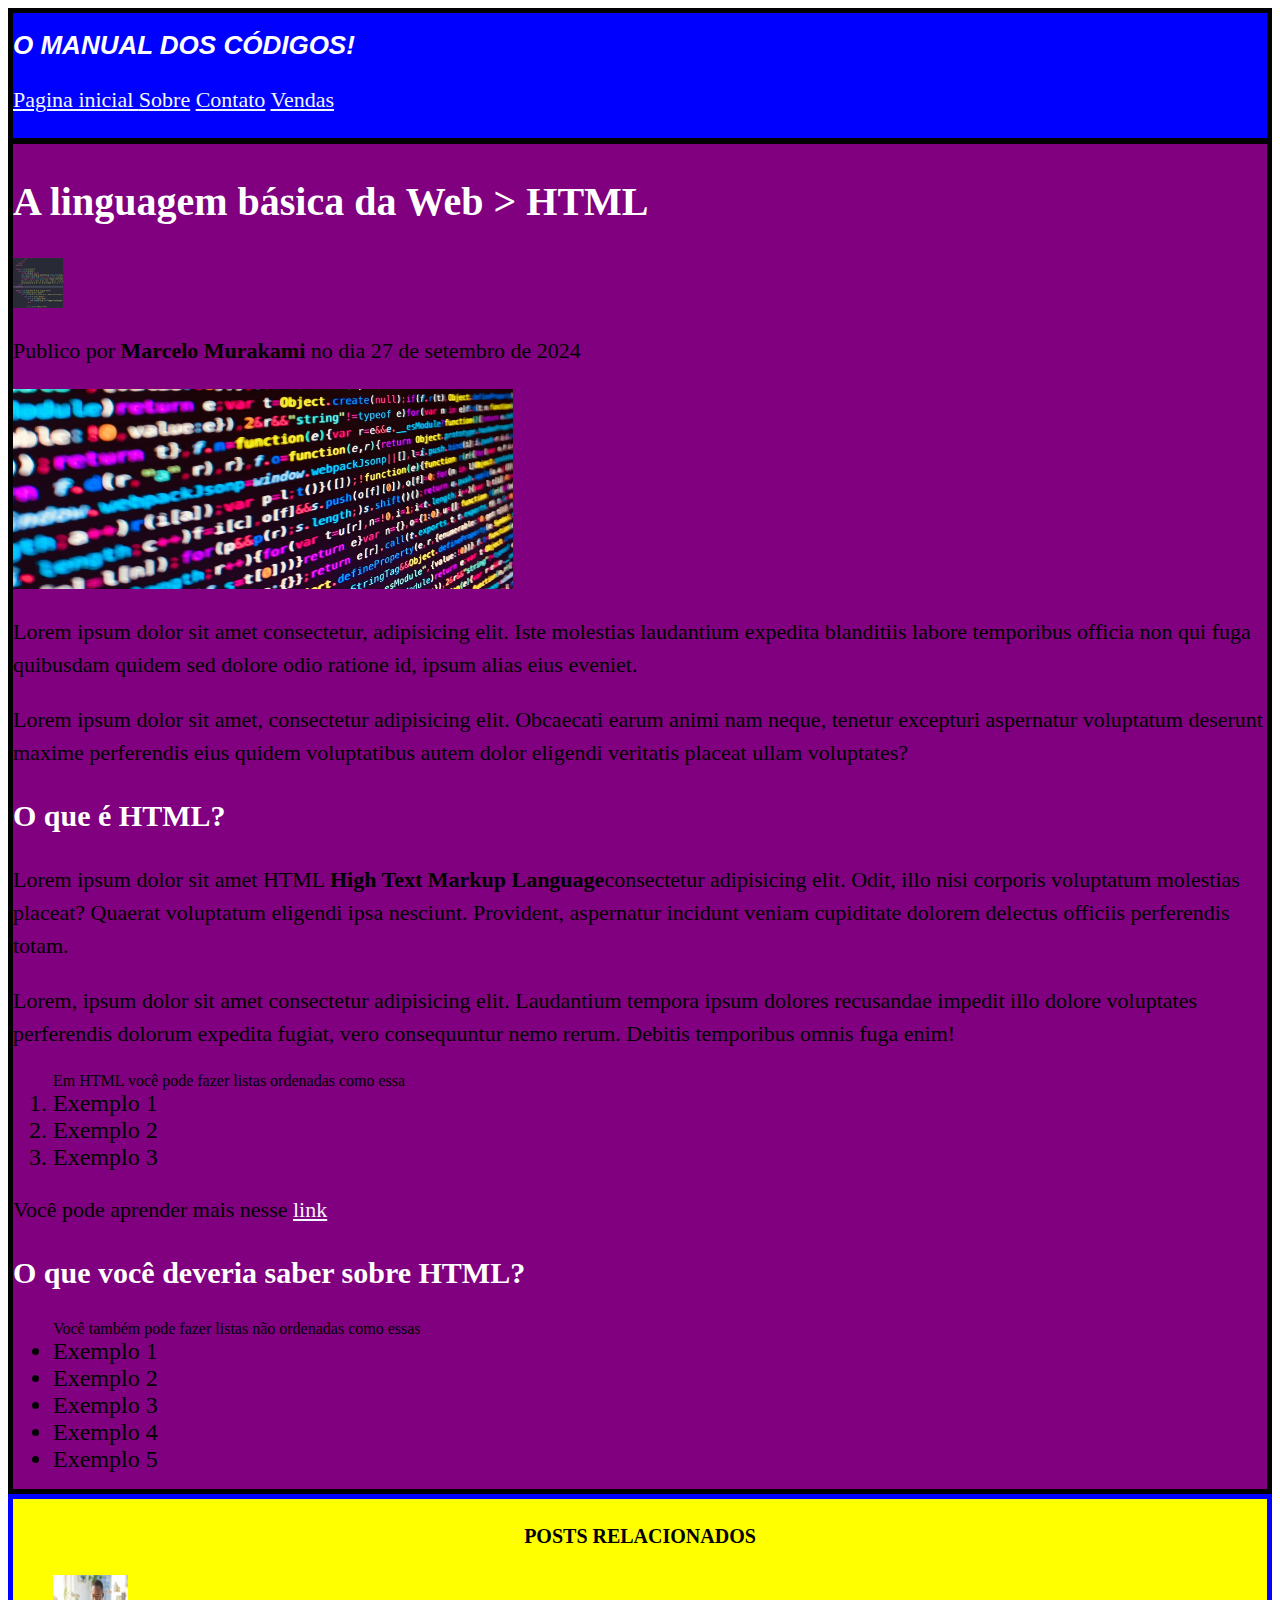
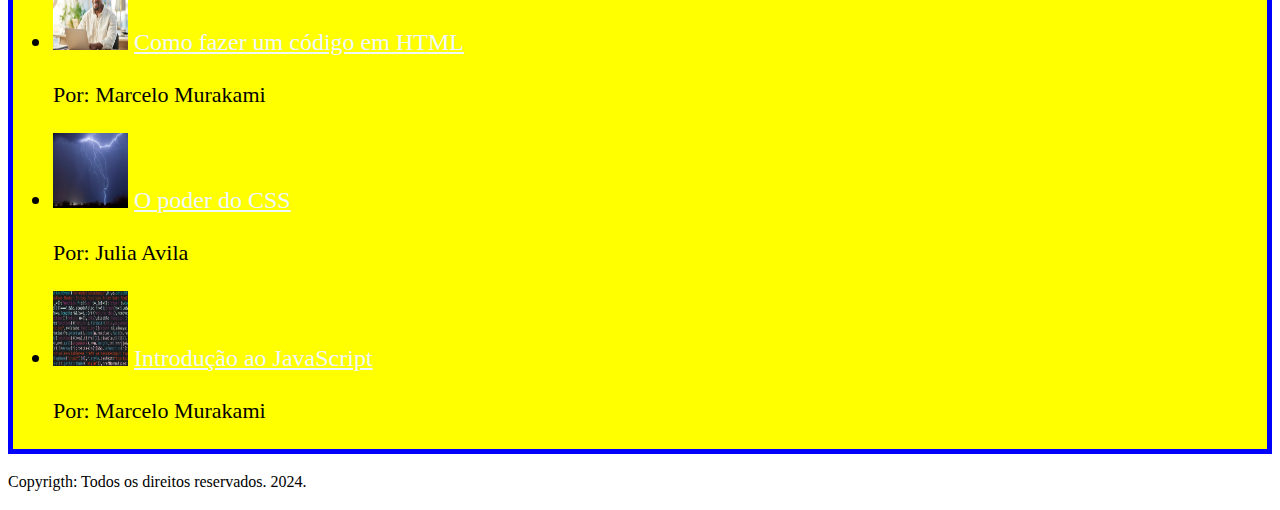
<file: index.html>
<!DOCTYPE html>
<html lang="pt-br">
<head>
    <meta charset="UTF-8">
    <meta name="viewport" content="width=device-width, initial-scale=1.0">
    <title>Fundamentos do HTML</title>
    <link rel="stylesheet" href="style.css">
</head>

<body>
    <header class="main-header">
        <h1>O manual dos códigos!</h1>
        <nav>
            <p>
                <a href="index.html">Pagina inicial </a>
                <a href="sobre.html">Sobre</a> 
                <a href="sobre.html">Contato</a>
                <a href="desafio2.html">Vendas</a>
            </p>
        </nav>
    </header>

    <article>
        <header class="body-header">
            <h2>A linguagem básica da Web > HTML</h2>
            <img 
                src="Imagens/foto 1.jpg" 
                alt="Código sendo escrito" 
                width="50" 
                height="50">

            <p>Publico por <strong>Marcelo Murakami</strong> no dia 27 de setembro de 2024</p>

            <img 
                src="Imagens/foto 2.jpg" 
                alt="Código grande escrito" 
                width="500" 
                height="200">

            <p>Lorem ipsum dolor sit amet consectetur, adipisicing elit. Iste molestias laudantium expedita blanditiis labore temporibus officia non qui fuga quibusdam quidem sed dolore odio ratione id, ipsum alias eius eveniet.</p>

            <p>Lorem ipsum dolor sit amet, consectetur adipisicing elit. Obcaecati earum animi nam neque, tenetur excepturi aspernatur voluptatum deserunt maxime perferendis eius quidem voluptatibus autem dolor eligendi veritatis placeat ullam voluptates?</p>

            <h3>O que é HTML?</h3>

            <p>Lorem ipsum dolor sit amet HTML <strong>High Text Markup Language</strong>consectetur adipisicing elit. Odit, illo nisi corporis voluptatum molestias placeat? Quaerat voluptatum eligendi ipsa nesciunt. Provident, aspernatur incidunt veniam cupiditate dolorem delectus officiis perferendis totam.</p>

            <p>Lorem, ipsum dolor sit amet consectetur adipisicing elit. Laudantium tempora ipsum dolores recusandae impedit illo dolore voluptates perferendis dolorum expedita fugiat, vero consequuntur nemo rerum. Debitis temporibus omnis fuga enim!</p>

            <ol>Em HTML você pode fazer listas ordenadas como essa
                <li>Exemplo 1</li>
                <li>Exemplo 2</li>
                <li>Exemplo 3</li>
            </ol>

            <p>Você pode aprender mais nesse 
                <a href="https://chatgpt.com/" target="_blank">link</a>
            </p>

            <h3>O que você deveria saber sobre HTML?</h3>

            <ul>Você também pode fazer listas não ordenadas como essas
                <li>Exemplo 1</li>
                <li>Exemplo 2</li>
                <li>Exemplo 3</li>
                <li>Exemplo 4</li>
                <li>Exemplo 5</li>
            </ul>
        </header>
    </article>

    <aside>
        <h4>Posts relacionados</h4>

        <ul>
            <li>
                <img src="Imagens/Homem no computador.jpg" 
                alt="Homem trabalhando com código" 
                width="75px" 
                height="75px">
                <a href="https://developer.mozilla.org/pt-BR/docs/Learn/Getting_started_with_the_web/HTML_basics" target="_blank">Como fazer um código em HTML</a>
                <p>Por: Marcelo Murakami</p>
            </li>

            <li>
                <img src="Imagens/Relampago.jpg" 
                alt="Relâmpago no céu" 
                width="75px" 
                height="75px">
                <a href="https://developer.mozilla.org/pt-BR/docs/Learn/Getting_started_with_the_web/CSS_basics" target="_blank">O poder do CSS</a>
                <p>Por: Julia Avila</p>
            </li>

            <li>
                <img src="Imagens/codigo.jpg" 
                alt="Código escrito em JavaScript" 
                height="75px" 
                width="75px">
                <a href="https://developer.mozilla.org/pt-BR/docs/Web/JavaScript/Guide/Introduction" target="_blank">Introdução ao JavaScript</a>
                <p>Por: Marcelo Murakami</p>
            </li>
        </ul>
    </aside>

    <footer>
        <p>Copyrigth: Todos os direitos reservados. 2024.</p>
    </footer>
</body>
</html>
</file>
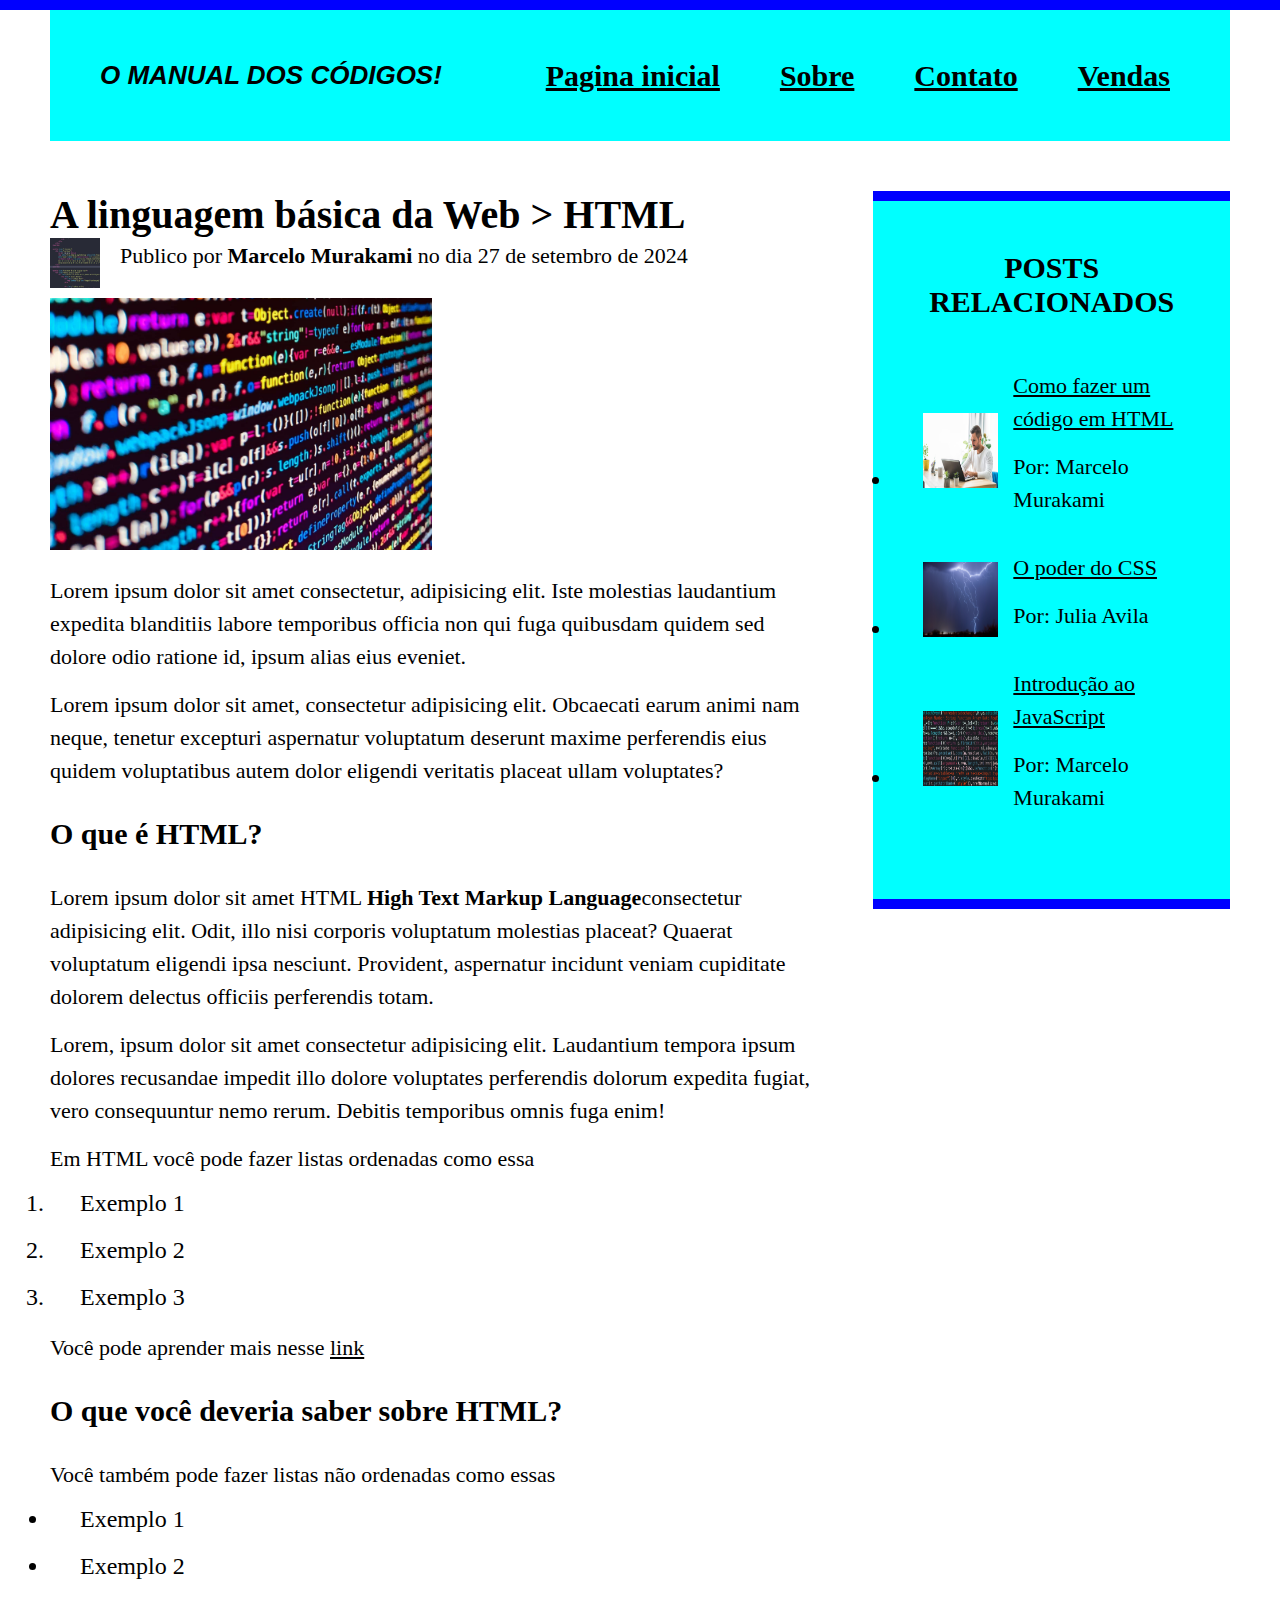
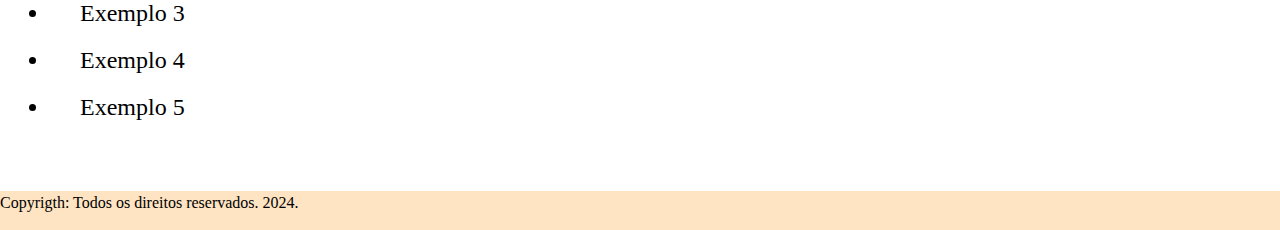
<file: aula-cap1-2/index.html>
<!DOCTYPE html>
<html lang="pt-br">
<head>
    <meta charset="UTF-8">
    <meta name="viewport" content="width=device-width, initial-scale=1.0">
    <meta name="author" content="Marcelo">
    <meta name="description" content="Área para estudos sobre HTML e CSS">
    <meta property="og:title" content="Fundamentos do HTML">
    <meta property="og:description" content="Área dedicada para quem quer aprender mais de HTML e CSS através da realização de projetos reais">
    <meta property="twitter:description" content="Página dedicada a quem quer aprender HTML e CSS através do twitter">
    <meta property="twitter:tittle" content="Fundamentos do HTML">
    <title>Fundamentos do HTML</title>
    <link rel="stylesheet" href="style.css">
</head>

<body>
    <div class="container">
            <header class="main-header">
                <h1 class="main-title">O manual dos códigos!</h1>
                <nav>
                    <div class="menu-nav">
                        <a href="index.html" class="nav-item">Pagina inicial </a>
                        <a href="sobre.html" class="nav-item">Sobre</a> 
                        <a href="sobre.html" class="nav-item">Contato</a>
                        <a href="desafio2.html" class="nav-item">Vendas</a>
                    </div>
                </nav>
            </header>

        <article class="artigo">
            <header class="body-header">
                <h2>A linguagem básica da Web > HTML</h2>
                <div class="autoria">
                <img class="imagem"
                        src="Imagens/foto 1.jpg" 
                        alt="Código sendo escrito" 
                        width="50" 
                        height="50">

                    <p>Publico por <strong>Marcelo Murakami</strong> no dia 27 de setembro de 2024</p>
                </div>

                <img class="main-imagem"
                    src="Imagens/foto 2.jpg" 
                    alt="Código grande escrito" >

                <p>Lorem ipsum dolor sit amet consectetur, adipisicing elit. Iste molestias laudantium expedita blanditiis labore temporibus officia non qui fuga quibusdam quidem sed dolore odio ratione id, ipsum alias eius eveniet.</p>

                <p>Lorem ipsum dolor sit amet, consectetur adipisicing elit. Obcaecati earum animi nam neque, tenetur excepturi aspernatur voluptatum deserunt maxime perferendis eius quidem voluptatibus autem dolor eligendi veritatis placeat ullam voluptates?</p>

                <h3>O que é HTML?</h3>

                <p>Lorem ipsum dolor sit amet HTML <strong>High Text Markup Language</strong>consectetur adipisicing elit. Odit, illo nisi corporis voluptatum molestias placeat? Quaerat voluptatum eligendi ipsa nesciunt. Provident, aspernatur incidunt veniam cupiditate dolorem delectus officiis perferendis totam.</p>

                <p>Lorem, ipsum dolor sit amet consectetur adipisicing elit. Laudantium tempora ipsum dolores recusandae impedit illo dolore voluptates perferendis dolorum expedita fugiat, vero consequuntur nemo rerum. Debitis temporibus omnis fuga enim!</p>

                <ol><p>Em HTML você pode fazer listas ordenadas como essa</p>
                    <li class="item-da-lista">Exemplo 1</li>
                    <li class="item-da-lista">Exemplo 2</li>
                    <li class="item-da-lista">Exemplo 3</li>
                </ol>

                <p>Você pode aprender mais nesse 
                    <a href="https://chatgpt.com/" target="_blank">link</a>
                </p>

                <h3>O que você deveria saber sobre HTML?</h3>

                <ul><p>Você também pode fazer listas não ordenadas como essas</p>
                    <li class="item-da-lista">Exemplo 1</li>
                    <li class="item-da-lista">Exemplo 2</li>
                    <li class="item-da-lista">Exemplo 3</li>
                    <li class="item-da-lista">Exemplo 4</li>
                    <li class="item-da-lista">Exemplo 5</li>
                </ul>
            </header>
        </article>

            <aside>
                <h4>Posts relacionados</h4>

                <ul>
                    <li class="item-da-lista">
                        <div class="item-aside">
                            <img src="Imagens/Homem no computador.avif" 
                            alt="Homem trabalhando com código" 
                            width="75px" 
                            height="75px">
                            <div>
                                <a href="https://developer.mozilla.org/pt-BR/docs/Learn/Getting_started_with_the_web/HTML_basics" target="_blank"><p>Como fazer um código em HTML<p></a>
                                <p>Por: Marcelo Murakami</p>
                            </div>
                        </div>
                    </li>

                    <li class="item-da-lista">
                        <div class="item-aside">
                            <img src="Imagens/Relampago.jpg" 
                            alt="Relâmpago no céu" 
                            width="75px" 
                            height="75px">

                            <div>
                                <a href="https://developer.mozilla.org/pt-BR/docs/Learn/Getting_started_with_the_web/CSS_basics" target="_blank"><p>O poder do CSS</p></a>
                                <p>Por: Julia Avila</p>
                            </div>
                        </div>
                    </li>

                    <li class="item-da-lista">
                        <div class="item-aside">
                            <img src="Imagens/codigo.jpg" 
                            alt="Código escrito em JavaScript" 
                            height="75px" 
                            width="75px">

                            <div>
                                <a href="https://developer.mozilla.org/pt-BR/docs/Web/JavaScript/Guide/Introduction" target="_blank"><p>Introdução ao JavaScript</p></a>
                                <p>Por: Marcelo Murakami</p>
                            </div>
                        </div>
                    </li>
                </ul>
            </aside>

        <footer>
            <p>Copyrigth: Todos os direitos reservados. 2024.</p>
        </footer>
    </div>
</body>
</html>
</file>
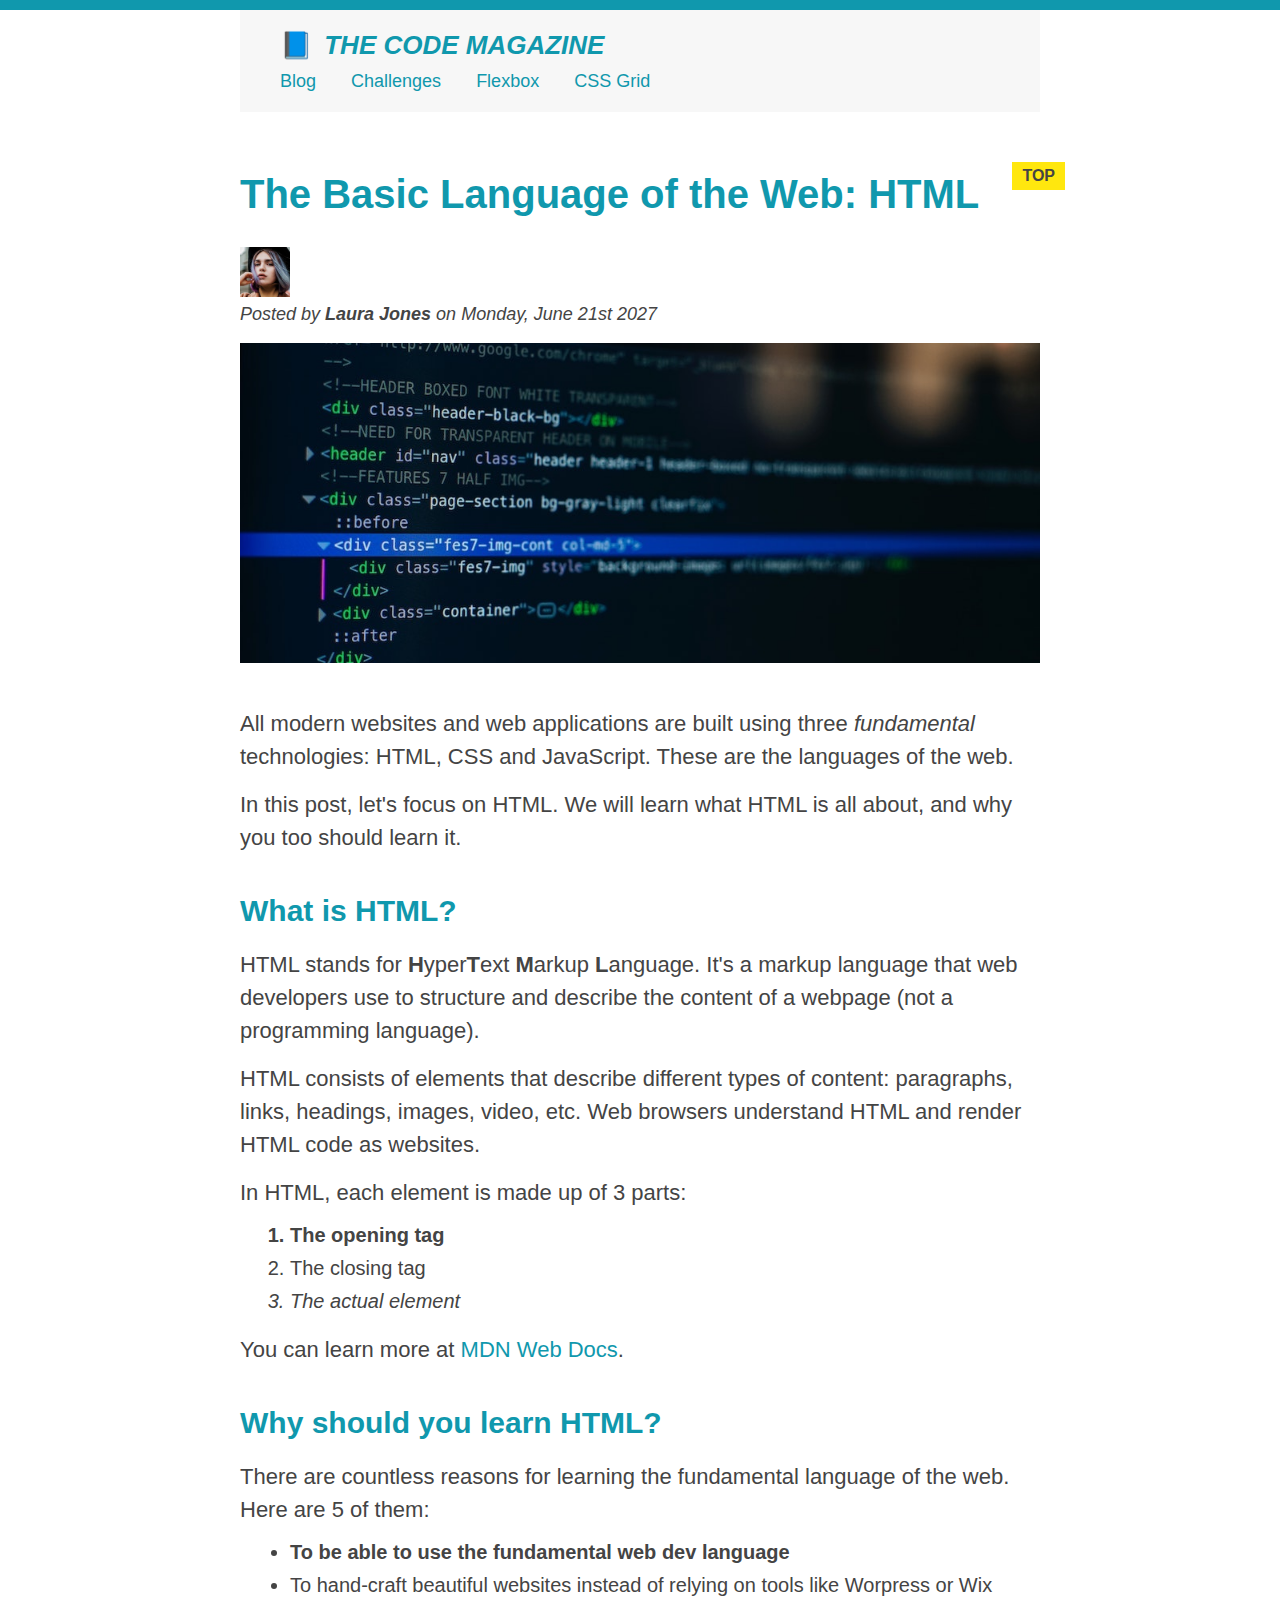
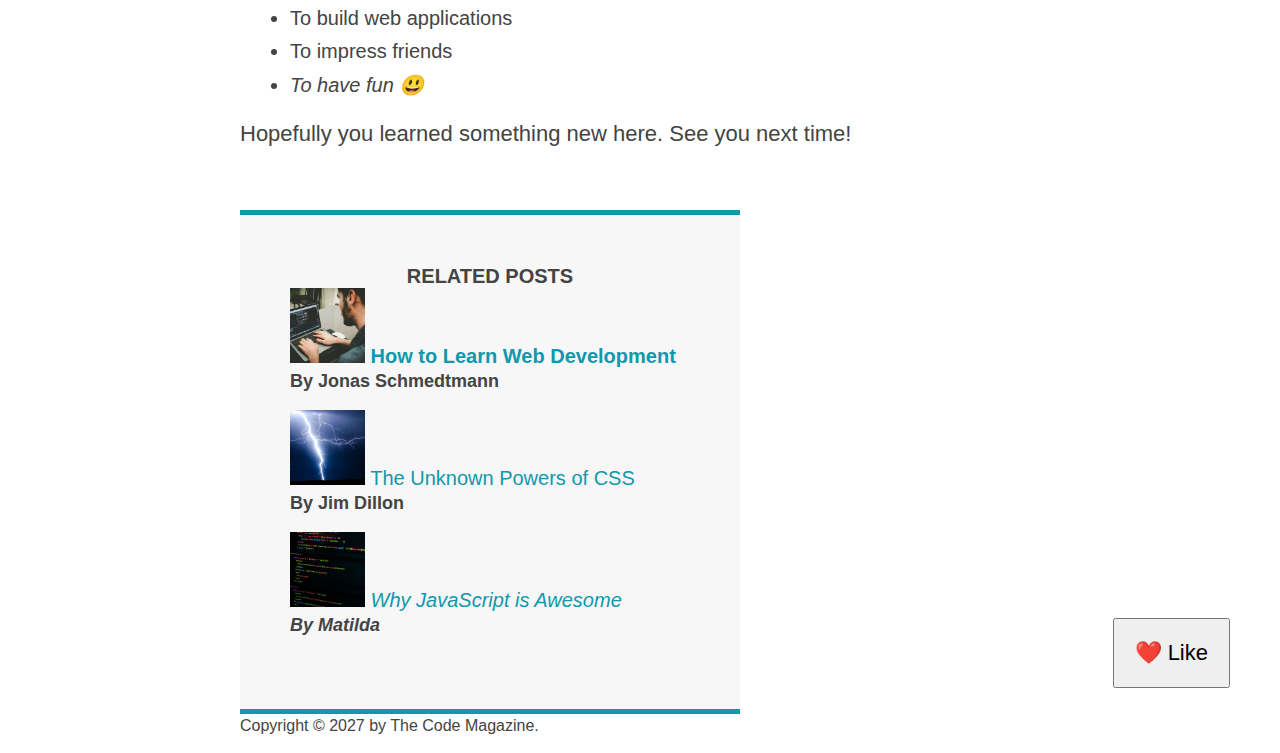
<file: aulas-cap3/index.html>
<!DOCTYPE html>
<html lang="en">
  <head>
    <meta charset="UTF-8" />
    <link href="style.css" rel="stylesheet" />

    <title>The Basic Language of the Web: HTML</title>
  </head>

  <body>


    <div class="container">
      <header class="main-header">
        <h1>📘 The Code Magazine</h1>

        <nav>
          <!-- <strong>This is the navigation</strong> -->
          <a href="blog.html">Blog</a>
          <a href="">Challenges</a>
          <a href="flexbox.html">Flexbox</a>
          <a href="css-grid.html">CSS Grid</a>
        </nav>
      </header>

      <article>
        <header class="post-header">
          <h2>The Basic Language of the Web: HTML</h2>

          <img
            src="img/laura-jones.jpg"
            alt="Headshot of Laura Jones"
            height="50"
            width="50"
          />

          <p id="author">
            Posted by <strong>Laura Jones</strong> on Monday, June 21st 2027
          </p>

          <img
            src="img/post-img.jpg"
            alt="HTML code on a screen"
            width="500"
            height="200"
            class="post-img"
          />
          <button>❤️ Like</button>
        </header>

        <p>
          All modern websites and web applications are built using three
          <em>fundamental</em>
          technologies: HTML, CSS and JavaScript. These are the languages of the
          web.
        </p>

        <p>
          In this post, let's focus on HTML. We will learn what HTML is all
          about, and why you too should learn it.
        </p>

        <h3>What is HTML?</h3>
        <p>
          HTML stands for <strong>H</strong>yper<strong>T</strong>ext
          <strong>M</strong>arkup <strong>L</strong>anguage. It's a markup
          language that web developers use to structure and describe the content
          of a webpage (not a programming language).
        </p>
        <p>
          HTML consists of elements that describe different types of content:
          paragraphs, links, headings, images, video, etc. Web browsers
          understand HTML and render HTML code as websites.
        </p>
        <p>In HTML, each element is made up of 3 parts:</p>

        <ol>
          <li class="first-li">The opening tag</li>
          <li>The closing tag</li>
          <li>The actual element</li>
        </ol>

        <p>
          You can learn more at
          <a
            href="https://developer.mozilla.org/en-US/docs/Web/HTML"
            target="_blank"
            >MDN Web Docs</a
          >.
        </p>

        <h3>Why should you learn HTML?</h3>

        <p>
          There are countless reasons for learning the fundamental language of
          the web. Here are 5 of them:
        </p>

        <ul>
          <li class="first-li">
            To be able to use the fundamental web dev language
          </li>
          <li>
            To hand-craft beautiful websites instead of relying on tools like
            Worpress or Wix
          </li>
          <li>To build web applications</li>
          <li>To impress friends</li>
          <li>To have fun 😃</li>
        </ul>

        <p>Hopefully you learned something new here. See you next time!</p>
      </article>

      <aside>
        <h4>Related posts</h4>

        <ul class="related">
          <li>
            <img
              src="img/related-1.jpg"
              alt="Person programming"
              width="75"
              height="75"
            />
            <a href="#">How to Learn Web Development</a>
            <p class="related-author">By Jonas Schmedtmann</p>
          </li>
          <li>
            <img
              src="img/related-2.jpg"
              alt="Lightning"
              width="75"
              height="75"
            />
            <a href="#">The Unknown Powers of CSS</a>
            <p class="related-author">By Jim Dillon</p>
          </li>
          <li>
            <img
              src="img/related-3.jpg"
              alt="JavaScript code on a screen"
              width="75"
              height="75"
            />
            <a href="#">Why JavaScript is Awesome</a>
            <p class="related-author">By Matilda</p>
          </li>
        </ul>
      </aside>

      <footer>
        <p id="copyright" class="copyright text">
          Copyright &copy; 2027 by The Code Magazine.
        </p>
      </footer>
    </div>
  </body>
</html>
</file>
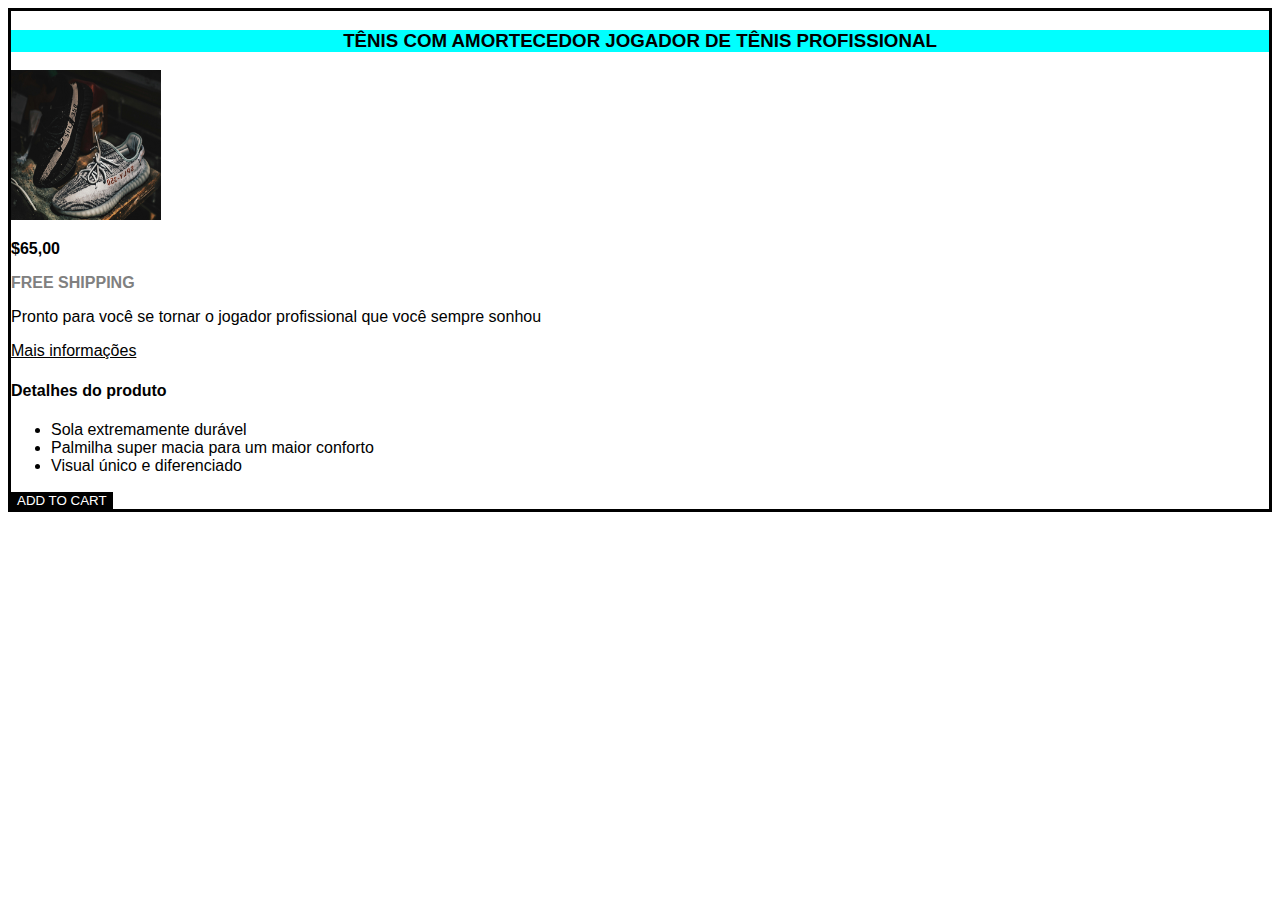
<file: desafio2.html>
<!DOCTYPE html>
<html lang="pt-BR">
<head>
    <meta charset="UTF-8">
    <meta name="viewport" content="width=device-width, initial-scale=1.0">
    <link rel="stylesheet" href="desafio2.css">
    <title>Tênis ALL-STAR</title>
</head>
<body>
    <header>
        <h3 class="chamada-principal">Tênis com amortecedor jogador de tênis profissional</h3>
    </header>
    
    <article>
        <img src="Imagens/pexels-nytheone-1032110.jpg"
        alt="Tênis para jogar tenis" 
        width="150px" 
        height="150px">

        <p>
            <strong>
                $65,00
            </strong>
        </p>

        <p class="paragrafo-especial">Free shipping</p>

        <p>Pronto para você se tornar o jogador profissional que você sempre sonhou</p>

        <p><a class="info" href="index.html">Mais informações</a></p>

        <h4>Detalhes do produto</h4>

        <ul>
            <li>
                Sola extremamente durável
            </li>
            <li>
                Palmilha super macia para um maior conforto
            </li>
            <li>
                Visual único e diferenciado
            </li>
        </ul>

        <button class="botao">ADD TO CART</button>
    </article>
</body>
</html>
</file>
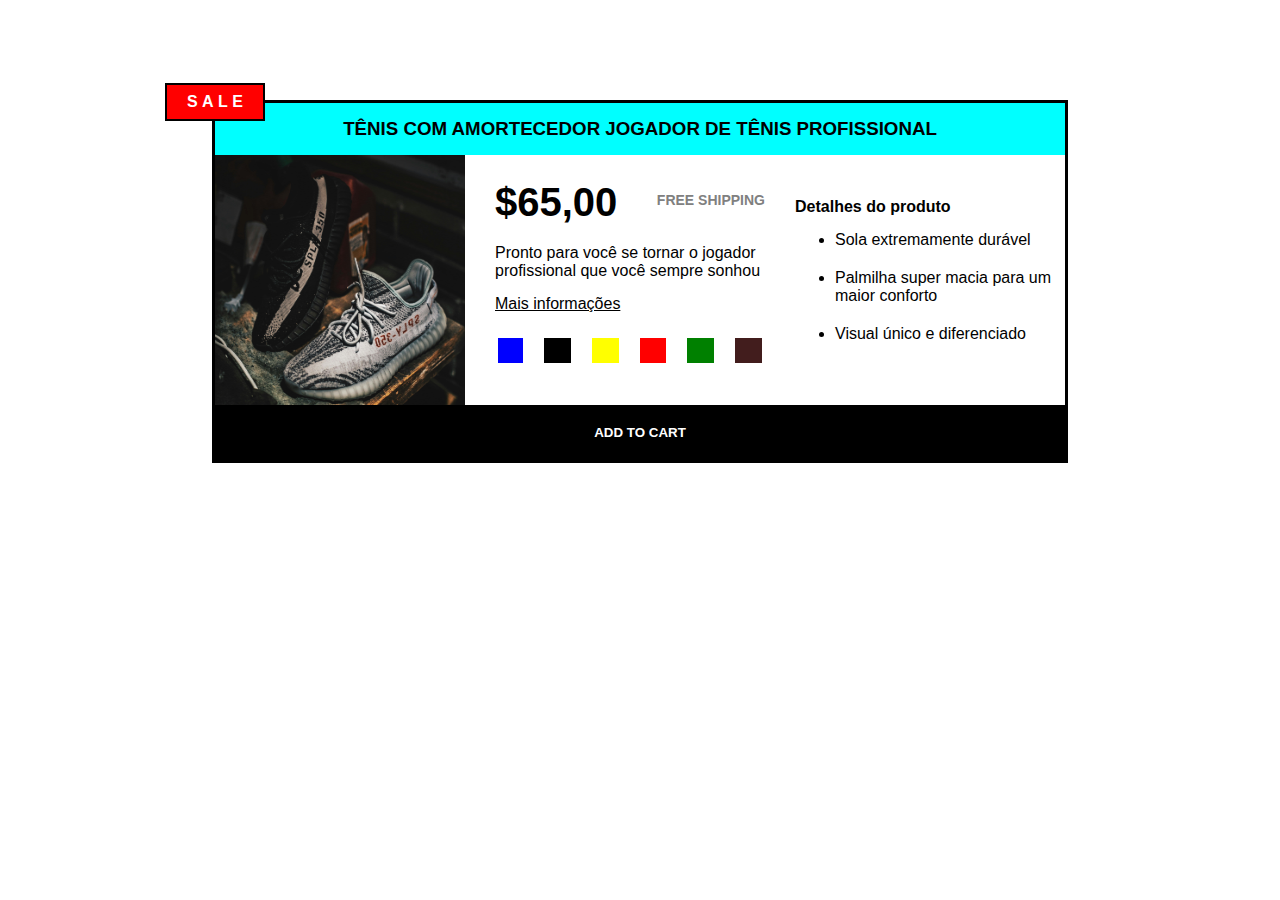
<file: aula-cap1-2/desafio2.html>
<!DOCTYPE html>
<html lang="pt-BR">
<head>
    <meta charset="UTF-8">
    <meta name="viewport" content="width=device-width, initial-scale=1.0">
    <link rel="stylesheet" href="desafio2.css">
    <title>Tênis ALL-STAR</title>
</head>

<body>
    <div class="container">
        <header class="titulo">
            <h3 class="chamada-principal">Tênis com amortecedor jogador de tênis profissional</h3>

            <p class="sale">S&nbspA&nbspL&nbspE</p>
        </header>
        
        <article>
            <img src="Imagens/pexels-nytheone-1032110.jpg"
            alt="Tênis para jogar tenis" 
            width="250px" 
            height="250px"
            class="main-image">
        </article>

        <article>
                <div class="container1">
                    <div class="container-preco">
                        <p class="preco">
                            <strong>
                                $65,00
                            </strong>
                        </p>
                        <p class="paragrafo-especial">Free shipping</p>
                    </div>
                <p class="paragrafo">Pronto para você se tornar o jogador profissional que você sempre sonhou</p>

                <p class="info"><a class="info" href="index.html">Mais informações</a></p>

                <div class="cores-sapato">
                    <div class="cor-sapato"><p ></p></div>
                    <div class="cor-sapato2"><p >&nbsp&nbsp&nbsp&nbsp&nbsp&nbsp</p></div>
                    <div class="cor-sapato3"><p >&nbsp&nbsp&nbsp&nbsp&nbsp&nbsp</p></div>
                    <div class="cor-sapato4"><p >&nbsp&nbsp&nbsp&nbsp&nbsp&nbsp</p></div>
                    <div class="cor-sapato5"><p >&nbsp&nbsp&nbsp&nbsp&nbsp&nbsp</p></div>
                    <div class="cor-sapato6"><p >&nbsp&nbsp&nbsp&nbsp&nbsp&nbsp</p></div>
                </div>
            </div>
        </article>

        <article class="container2">
            <div>
                <h4>Detalhes do produto</h4>

                <ul>
                    <li class="detalhes">
                        Sola extremamente durável
                    </li>
                    <li class="detalhes">
                        Palmilha super macia para um maior conforto
                    </li>
                    <li class="detalhes">
                        Visual único e diferenciado
                    </li>
                </ul>
            </div>
        </article>
        
        <button class="botao"><strong>ADD TO CART</strong></button>
        
    </div>
</body>
</html>
</file>
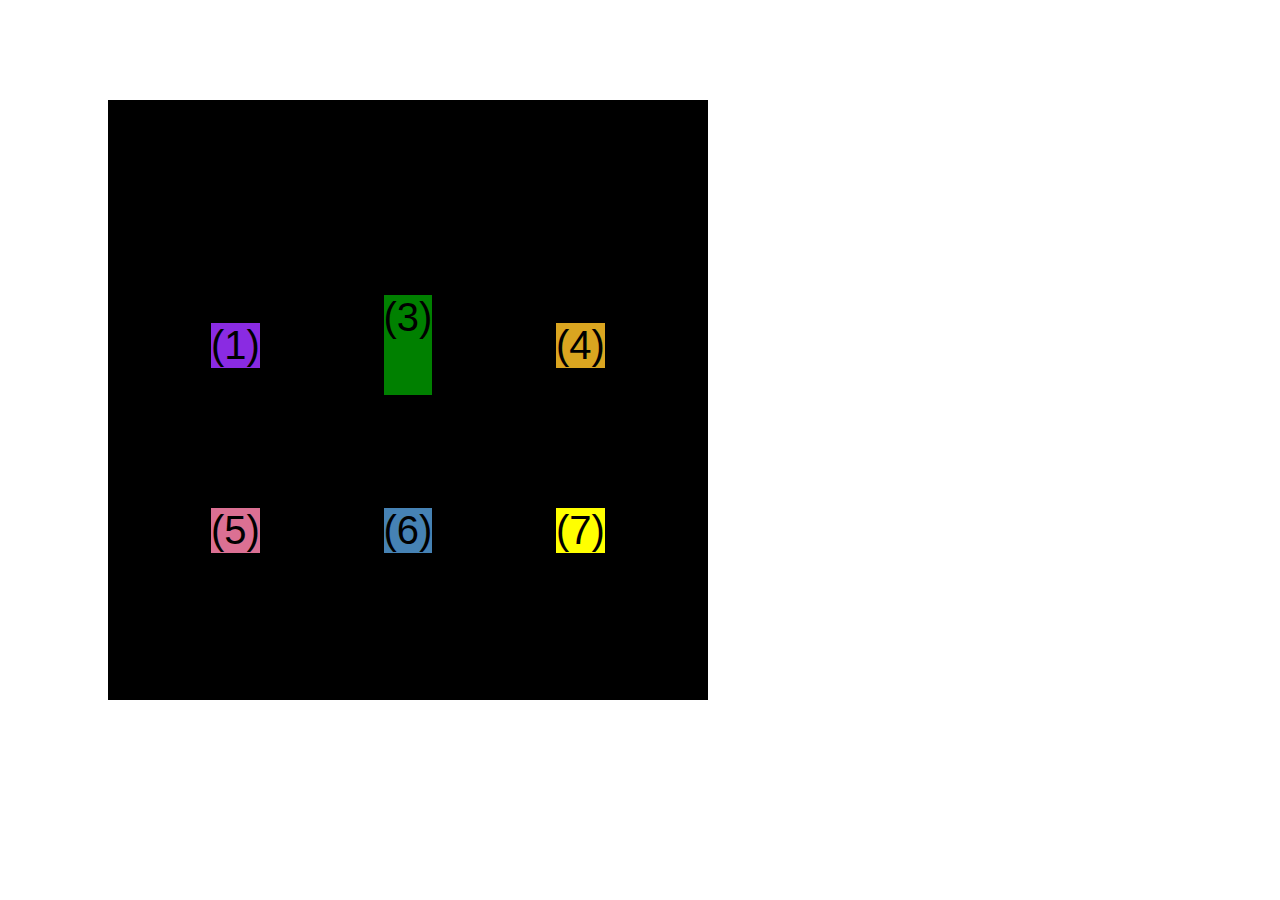
<file: aulas-cap3/css-grid.html>
<!DOCTYPE html>
<html lang="en">
  <head>
    <meta charset="UTF-8" />
    <meta http-equiv="X-UA-Compatible" content="IE=edge" />
    <meta name="viewport" content="width=device-width, initial-scale=1.0" />
    <title>CSS Grid</title>
    <style>
      .el--1 {
        background-color: blueviolet;
      }
      .el--2 {
        background-color: orangered;
      }
      .el--3 {
        background-color: green;
        height: 100px;
  
      }
      .el--4 {
        background-color: goldenrod;
      }
      .el--5 {
        background-color: palevioletred;
      }
      .el--6 {
        background-color: steelblue;
      }
      .el--7 {
        background-color: yellow;
      }
      .el--8 {
        background-color: crimson;
  
      }

      .container--1 {
        /* STARTER */
        font-family: sans-serif;
        background-color: #ddd;
        font-size: 40px;
        margin: 40px;
        display: grid;
        grid-template-columns: 1fr 1fr 1fr 1fr;
        grid-template-rows: 1fr 1fr;
        column-gap: 30px;
        row-gap: 50px;
        background-color: black;
        display: none;
        /* CSS GRID */
      }

      .container--2 {
        /* STARTER */
        display: grid;
        font-family: sans-serif;
        background-color: black;
        font-size: 40px;
        margin: 100px;

        width: 600px;
        height: 600px;
        grid-template-columns: 125px 200px 125px;
        grid-template-rows: 250px 100px;
        justify-content: center;
        align-content: center;
        gap: 10px;
        justify-items: center;
        align-items: center;        /* CSS GRID */
      }
    </style>
  </head>
  <body>
    <div class="container--1">
      <div class="el el--1">(1) HTML</div>
      <div class="el el--2">(2) and</div>
      <div class="el el--3">(3) CSS</div>
      <div class="el el--4">(4) are</div>
      <div class="el el--5">(5) amazing</div>
      <div class="el el--6">(6) languages</div>
      <div class="el el--7">(7) to</div>
      <div class="el el--8">(8) learn</div>
    </div>

    <div class="container--2">
      <div class="el el--1">(1)</div>
      <div class="el el--3">(3)</div>
      <div class="el el--4">(4)</div>
      <div class="el el--5">(5)</div>
      <div class="el el--6">(6)</div>
      <div class="el el--7">(7)</div>
    </div>
  </body>
</html>
</file>
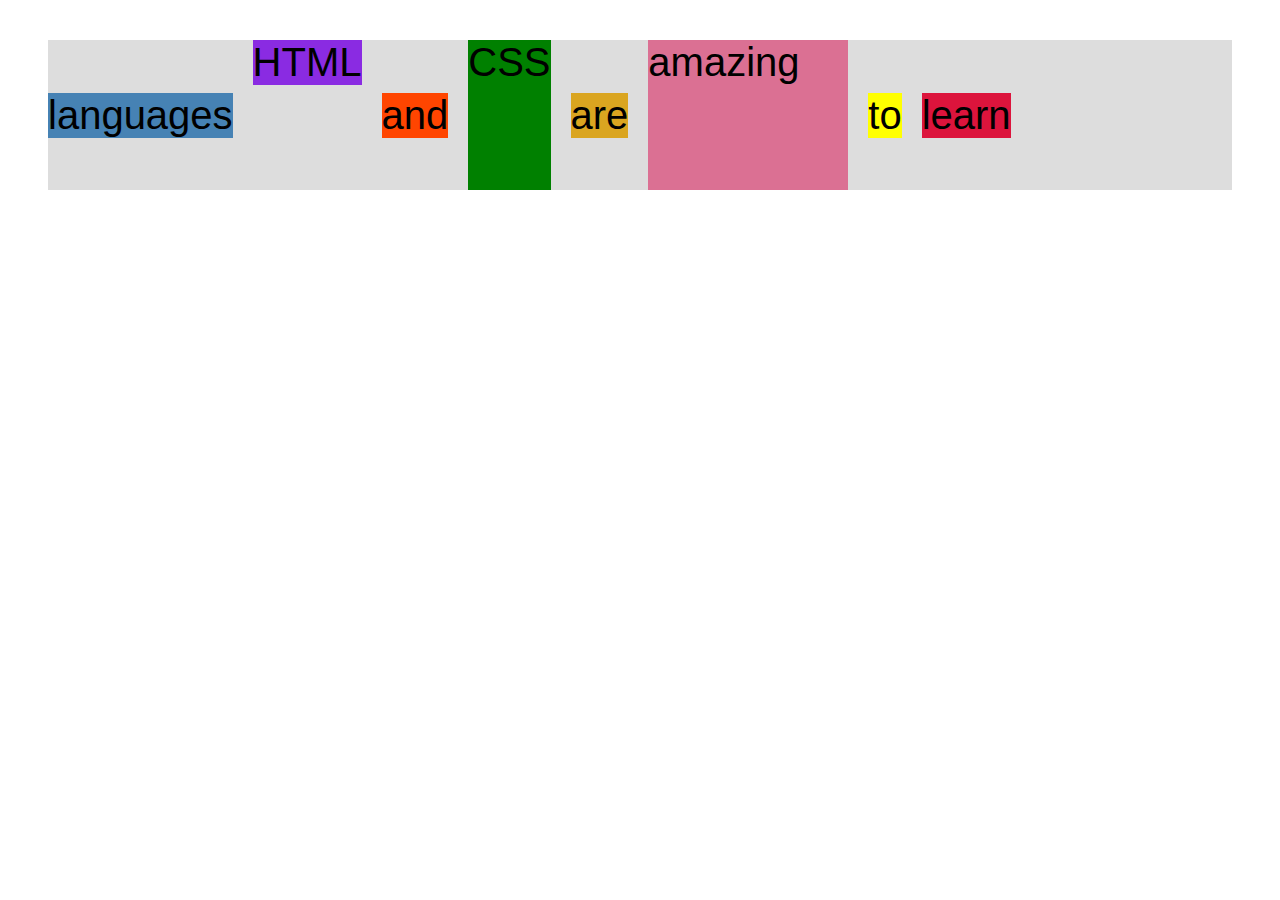
<file: aulas-cap3/flexbox.html>
<!DOCTYPE html>
<html lang="en">
  <head>
    <meta charset="UTF-8" />
    <meta http-equiv="X-UA-Compatible" content="IE=edge" />
    <meta name="viewport" content="width=device-width, initial-scale=1.0" />
    <title>Flexbox</title>
    <style>

      .el {
        flex-grow: 0;
        flex-shrink: 0;
        flex-basis: auto;
      }
      .el--1 {
        background-color: blueviolet;
        align-self: flex-start;
      }
      .el--2 {
        background-color: orangered;
      }
      .el--3 {
        background-color: green;
        height: 150px;
        align-self: center;
      }
      .el--4 {
        background-color: goldenrod;
      }
      .el--5 {
        background-color: palevioletred;
        height: 150px;
        width: 200px ;
      }
      .el--6 {
        background-color: steelblue;
        order: -1;
      }
      .el--7 {
        background-color: yellow;
      }
      .el--8 {
        background-color: crimson;
      }

      .container {
        /* STARTER */
        font-family: sans-serif;
        background-color: #ddd;
        font-size: 40px;
        margin: 40px;
        gap: 20px;
        display: flex;
        align-items: center;
        justify-content: start;
      }
    </style>
  </head>
  <body>
    <div class="container">
      <div class="el el--1">HTML</div>
      <div class="el el--2">and</div>
      <div class="el el--3">CSS</div>
      <div class="el el--4">are</div>
      <div class="el el--5">amazing</div>
      <div class="el el--6">languages</div>
      <div class="el el--7">to</div>
      <div class="el el--8">learn</div>
    </div>
  </body>
</html>
</file>
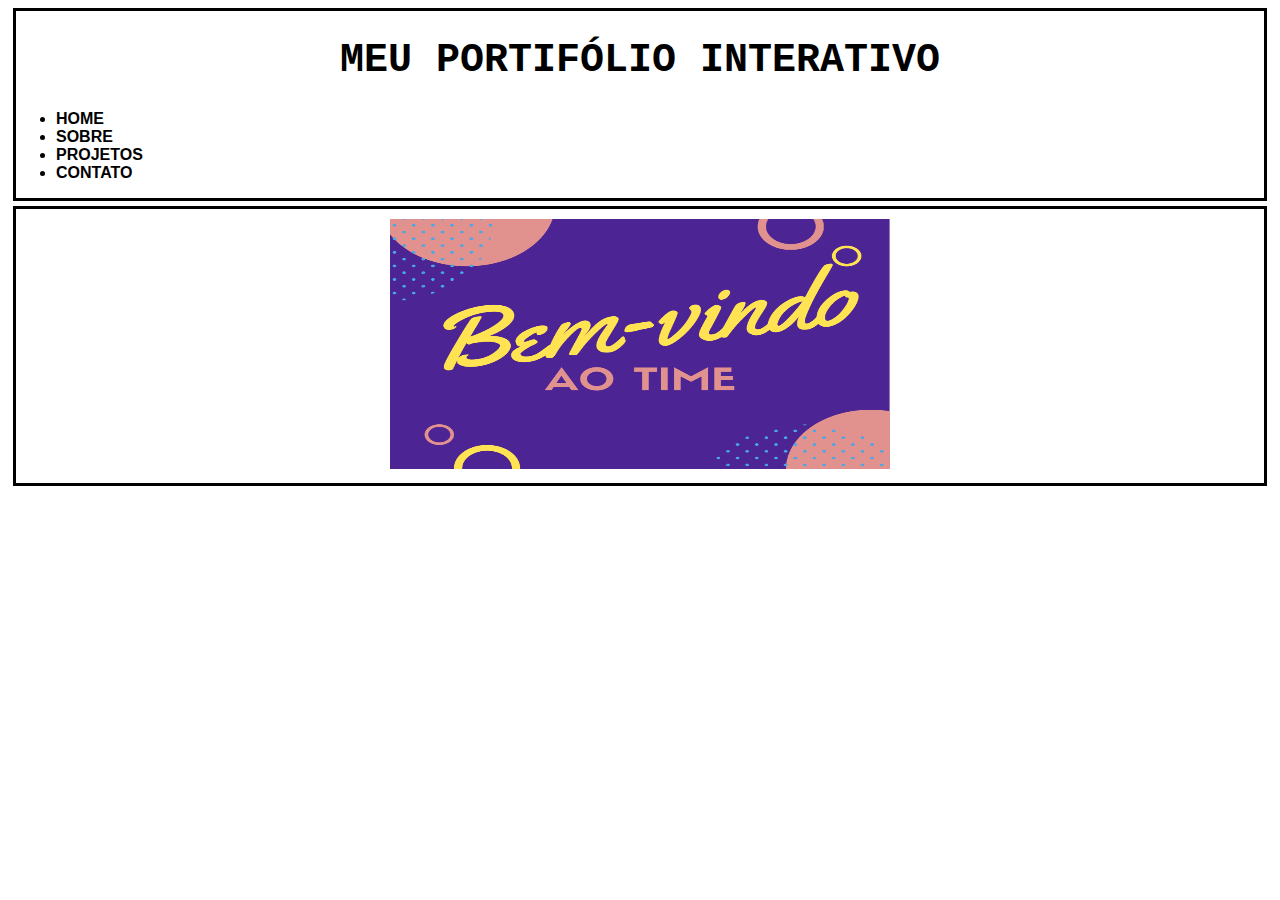
<file: desafios-cap-1-2/desafiochat1.html>
<!DOCTYPE html>
<html lang="pt-br">
<head>
    <meta charset="UTF-8">
    <meta name="viewport" content="width=device-width, initial-scale=1.0">
    <title>Portifólio Interativo</title>
    <link rel="stylesheet" href="desafiochat1.css">
</head>

<body>
    <header class="main-header">
        <h1>MEU PORTIFÓLIO INTERATIVO</h1>
        <nav class="menu-nav">
            <ul>
                <li class="item-nav"><a href="desafiochat1.html">Home</a></li>
                <li class="item-nav"><a href="sobre.html">Sobre</a></li>
                <li class="item-nav"><a href="projetos.html">Projetos</a></li>
                <li class="item-nav"><a href="contato.html">Contato</a></li>
            </ul>
        </nav>
    </header>

    <article class="article-body">
        <img src="imgdeschat1/Bem vindo.png" 
        alt="Imagem de boas vindas"
        width="500"
        height="250">
    </article>
</body>
</html>
</file>
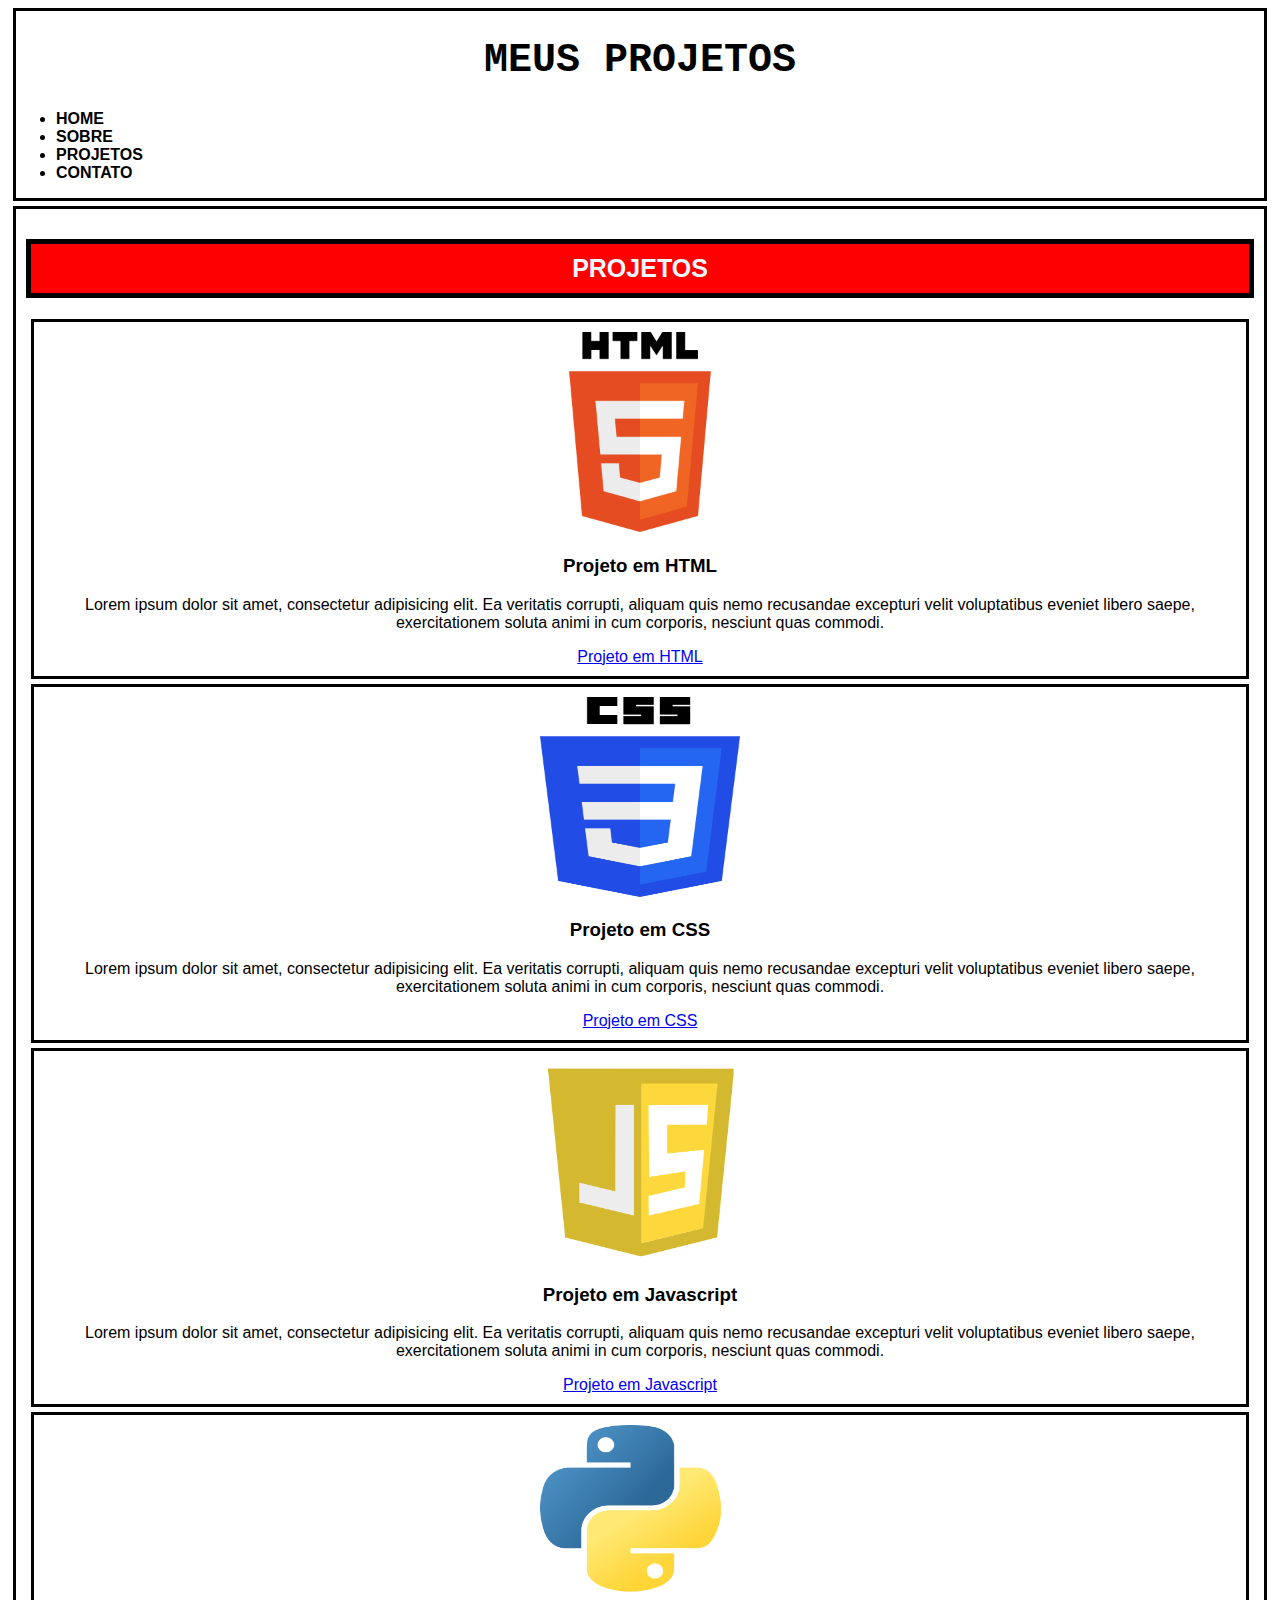
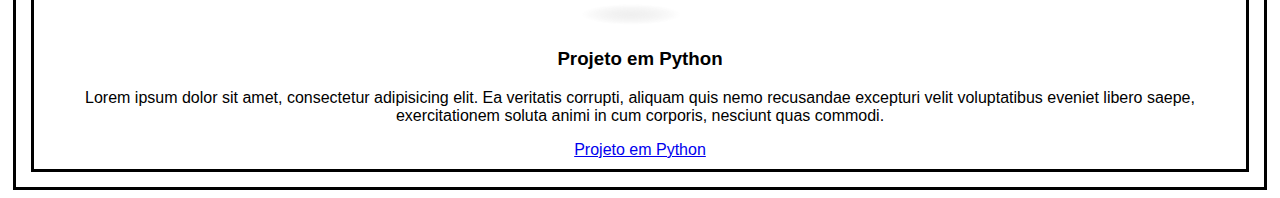
<file: desafios-cap-1-2/projetos.html>
<!DOCTYPE html>
<html lang="pt-br">
<head>
    <meta charset="UTF-8">
    <meta name="viewport" content="width=device-width, initial-scale=1.0">
    <title>Meus projetos</title>
    <link rel="stylesheet" href="desafiochat1.css">
</head>

<body>
    <header class="main-header">
        <h1>MEUS PROJETOS</h1>
        <nav class="menu-nav">
            <ul>
                <li class="item-nav"><a href="desafiochat1.html">Home</a></li>
                <li class="item-nav"><a href="sobre.html">Sobre</a></li>
                <li class="item-nav"><a href="projetos.html">Projetos</a></li>
                <li class="item-nav"><a href="contato.html">Contato</a></li>
            </ul>
        </nav>
    </header> 
    
    <article class="article-body">
        <h2 class="titulo-card">PROJETOS</h2>

        <div class="card">
            <img src="imgdeschat1/HTML5.png" 
            alt="Logo HTML5"
            width="200px"
            height="200px">

            <h3>Projeto em HTML</h3>

            <p>Lorem ipsum dolor sit amet, consectetur adipisicing elit. Ea veritatis corrupti, aliquam quis nemo recusandae excepturi velit voluptatibus eveniet libero saepe, exercitationem soluta animi in cum corporis, nesciunt quas commodi.</p>

            <a href="https://www.devmedia.com.br/o-que-e-o-html5/25820" target="_blank">Projeto em HTML</a>
        </div>

        <div class="card">
            <img src="imgdeschat1/CSS.png" 
            alt="Logo CSS"
            width="200px"
            height="200px">

            <h3>Projeto em CSS</h3>

            <p>Lorem ipsum dolor sit amet, consectetur adipisicing elit. Ea veritatis corrupti, aliquam quis nemo recusandae excepturi velit voluptatibus eveniet libero saepe, exercitationem soluta animi in cum corporis, nesciunt quas commodi.</p>

            <a href="https://www.devmedia.com.br/o-que-e-o-html5/25820" target="_blank">Projeto em CSS</a>
        </div>

        <div class="card">
            <img src="imgdeschat1/javascript.png" 
            alt="Logo Javascript"
            width="200px"
            height="200px">

            <h3>Projeto em Javascript</h3>

            <p>Lorem ipsum dolor sit amet, consectetur adipisicing elit. Ea veritatis corrupti, aliquam quis nemo recusandae excepturi velit voluptatibus eveniet libero saepe, exercitationem soluta animi in cum corporis, nesciunt quas commodi.</p>

            <a href="https://www.devmedia.com.br/o-que-e-o-html5/25820" target="_blank">Projeto em Javascript</a>
        </div>

        <div class="card">
            <img src="imgdeschat1/Python.png" 
            alt="Logo Python"
            width="200px"
            height="200px">

            <h3>Projeto em Python</h3>

            <p>Lorem ipsum dolor sit amet, consectetur adipisicing elit. Ea veritatis corrupti, aliquam quis nemo recusandae excepturi velit voluptatibus eveniet libero saepe, exercitationem soluta animi in cum corporis, nesciunt quas commodi.</p>

            <a href="https://www.devmedia.com.br/o-que-e-o-html5/25820" target="_blank">Projeto em Python</a>
        </div>
    </article>
</body>
</html>
</file>
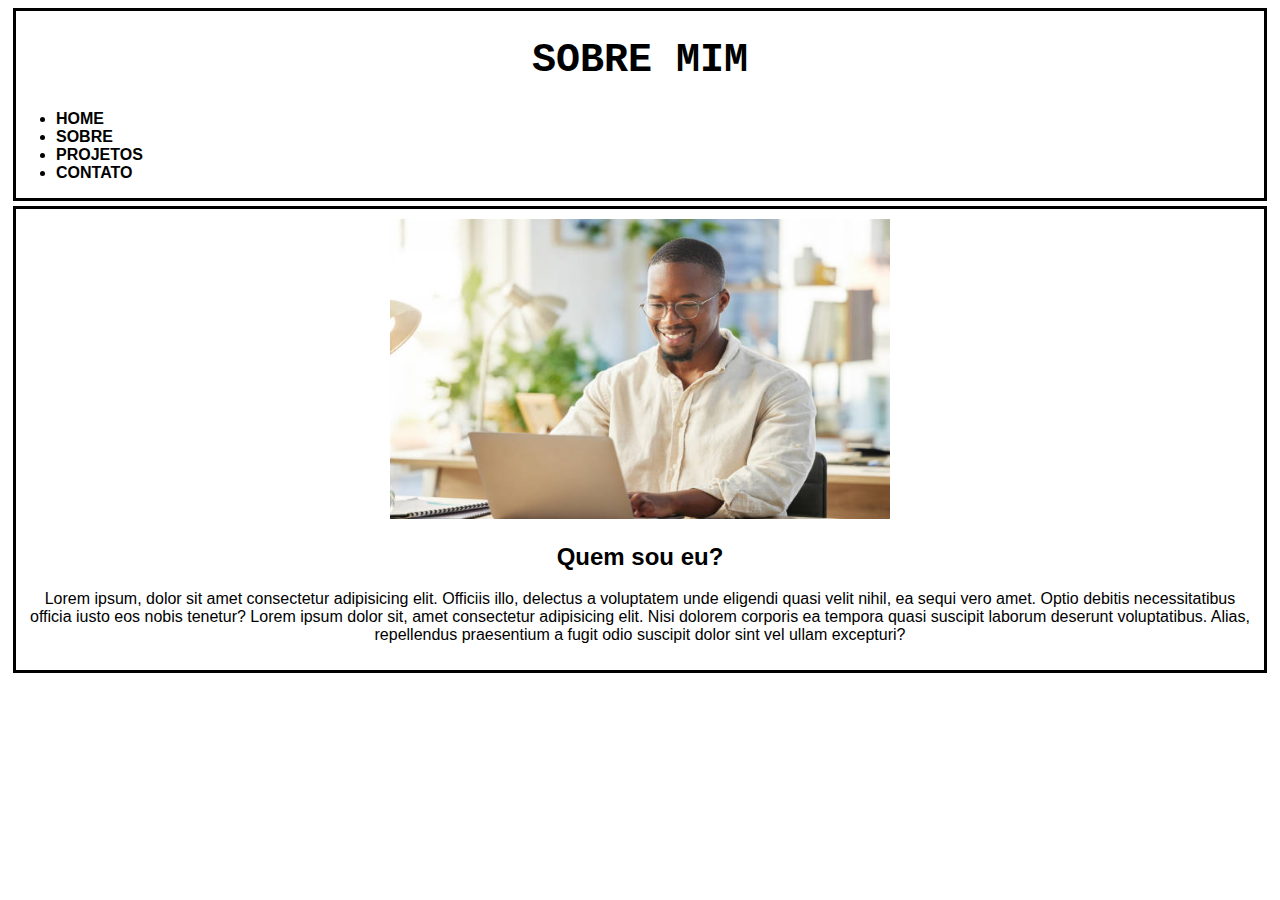
<file: desafios-cap-1-2/sobre.html>
<!DOCTYPE html>
<html lang="pt-br">
<head>
    <meta charset="UTF-8">
    <meta name="viewport" content="width=device-width, initial-scale=1.0">
    <title>Sobre mim</title>
    <link rel="stylesheet" href="desafiochat1.css">
</head>

<body>
    <header class="main-header">
        <h1>SOBRE MIM</h1>
        <nav class="menu-nav">
            <ul>
                <li class="item-nav"><a href="desafiochat1.html">Home</a></li>
                <li class="item-nav"><a href="sobre.html">Sobre</a></li>
                <li class="item-nav"><a href="projetos.html">Projetos</a></li>
                <li class="item-nav"><a href="contato.html">Contato</a></li>
            </ul>
        </nav>
    </header>

    <article class="article-body">
        <a href="https://www.instagram.com/marcelohmurakami/" target="_blank">
            <img src="imgdeschat1/Homem no computador.jpg" 
            alt="Homem estudando no computador"
            width="500px"
            height="300px"></a>
        
        <h2>Quem sou eu?</h2>

        <p>Lorem ipsum, dolor sit amet consectetur adipisicing elit. Officiis illo, delectus a voluptatem unde eligendi quasi velit nihil, ea sequi vero amet. Optio debitis necessitatibus officia iusto eos nobis tenetur?
        Lorem ipsum dolor sit, amet consectetur adipisicing elit. Nisi dolorem corporis ea tempora quasi suscipit laborum deserunt voluptatibus. Alias, repellendus praesentium a fugit odio suscipit dolor sint vel ullam excepturi?
        </p>
    </article>


</body>
</html>
</file>
<file: style.css>
body{
    font-family: 'Times New Roman', Times, serif;
    color: black;
}

h1, h2, h3 {
    color:white;
}

h1 {
    font-size: 26px;
    font-family: Arial, Helvetica, sans-serif;
    text-transform: uppercase;
    font-style: italic;
}

h2{
    font-size: 40px;
}

h3{
    font-size: 30px;
}

h4{
    font-size: 20px;
    text-transform: uppercase;
    text-align: center;
}

p{
    font-size: 22px;
    line-height: 1.5;
}

li{
    font-size: 24px;
}

footer p{
    font-size: 16px;
}

.main-header{
    background-color: blue;
    border: 5px solid black;
}

.body-header{
    background-color: purple;
    border-bottom: 5px solid black;
    border-left: 5px solid black;
    border-right: 5px solid black;
    border-top: 1px solid black;
}

aside{
    background-color: yellow;
    border: 5px solid blue;
}

a:link{
    color: aliceblue;
}

a:visited{
    color: aqua;
}

nav a:hover{
    color: aliceblue;
    background-color: red;
    text-decoration: dashed;
    font-weight: bolder;
}

a:active{
    color: aliceblue;
    background-color: yellow;
    text-decoration: dashed;
    font-weight: bolder;
}
</file>
<file: aula-cap1-2/style.css>
* {
    margin: 0;
    padding: 0;
}

body{
    font-family: 'Times New Roman', Times, serif;
    color: black;
    border-top: 10px solid blue;
}

h1, h3 {
    color:black;
    margin-bottom: 30px;
    margin-top: 30px;
}

h1 {
    font-size: 26px;
    font-family: Arial, Helvetica, sans-serif;
    text-transform: uppercase;
    font-style: italic;
}

h2{
    font-size: 40px;
}

h3{
    font-size: 30px;
}

h4{
    font-size: 30px;
    text-transform: uppercase;
    text-align: center;
    margin-bottom: 50px;
}

p{
    font-size: 22px;
    line-height: 1.5;
    margin-bottom: 15px;
}

.container{
    margin-left: auto;
    margin-right: auto;
}

.main-header{
    background-color: aqua;
    padding: 20px 50px;
    margin: 0px 50px;
    display: flex;
    justify-content: space-between;
    align-items: center;
}

.menu-nav{
    display: flex;
    gap: 50px;
    font-size: 30px;
    font-weight: bolder;
    font-family: 'Times New Roman', Times, serif;
}

.nav-item {
    padding-right: 10px;
    display: inline;
}

.autoria{
    display: flex;
    gap: 20px;
    margin-bottom: 10px;
    align-items: center;
}

article{
    margin-left: 50px;
}

.main-imagem {
    margin-bottom: 20px;
    width: 50%; 
    height: auto;
}

li{
    font-size: 24px;
}

footer p{
    font-size: 16px;
}

.body-header{
}

.item-da-lista {
    margin-bottom: 20px;
    padding-left: 30px;
}

ol:first-child {
    margin-top: 20px;
}

.imagem-principal{
    position: relative;
    display: inline;
}

button{
    position: absolute;
    bottom: 15px;
    right: 15px;
    padding: 5px;
}

aside{
    background-color: aqua;
    border-top: blue solid 10px;
    border-bottom: blue solid 10px;
    margin-right: 50px;
    padding: 50px 20px;
}

aside::ul {
    list-style: none;
}

.item-aside{
    display: flex;
    gap: 15px;
    align-items: center;
}

a:link{
    color: black;
}

a:visited{
    color: brown;
}

nav a:hover{
    color: aliceblue;
    background-color: red;
    text-decoration: dashed;
    font-weight: bolder;
    display: inline;
    padding: 10px;
}

.item-menu{
    display: block;
}

a:active{
    color: aliceblue;
    background-color: yellow;
    text-decoration: dashed;
    font-weight: bolder;
}

.item-de-lista{
    display: inline;
}

/*CSS GRID*/

.container{
    display: grid;
    grid-template-columns: 2fr 1fr;
    row-gap: 50px;
    column-gap: 60px;
    align-items: start;
}

.main-header{
    grid-column: 1 / -1;
}

footer{
    background-color: bisque;
    grid-column: 1 / -1;
    grid-row: 3;
}
</file>
<file: aulas-cap3/style.css>
* {
  /* border-top: 10px solid #1098ad; */
  margin: 0;
  padding: 0;
}

/* PAGE SECTIONS */
body {
  color: #444;
  font-family: sans-serif;

  border-top: 10px solid #1098ad;
  position: relative;
}

.container {
  width: 800px;
  /* margin-left: auto;
  margin-right: auto; */
  margin: 0 auto;
}

.main-header {
  background-color: #f7f7f7;
  /* padding: 20px;
  padding-left: 40px;
  padding-right: 40px; */
  padding: 20px 40px;
  margin-bottom: 60px;
  /* height: 80px; */
}

nav {
  font-size: 18px;
  /* text-align: center; */
}

article {
  margin-bottom: 60px;
}

.post-header {
  margin-bottom: 40px;
  /* position: relative; */
}

aside {
  background-color: #f7f7f7;
  border-top: 5px solid #1098ad;
  border-bottom: 5px solid #1098ad;
  /* padding-top: 50px;
  padding-bottom: 50px; */
  padding: 50px 0;
  width: 500px;
}

/* SMALLER ELEMENTS */
h1,
h2,
h3 {
  color: #1098ad;
}

h1 {
  font-size: 26px;
  text-transform: uppercase;
  font-style: italic;
}

h2 {
  font-size: 40px;
  margin-bottom: 30px;
}

h3 {
  font-size: 30px;
  margin-bottom: 20px;
  margin-top: 40px;
}

h4 {
  font-size: 20px;
  text-transform: uppercase;
  text-align: center;
}

p {
  font-size: 22px;
  line-height: 1.5;
  margin-bottom: 15px;
}

ul,
ol {
  margin-left: 50px;
  margin-bottom: 20px;
}

li {
  font-size: 20px;
  margin-bottom: 10px;
  /* display: inline; */
}

li:last-child {
  margin-bottom: 0;
}

/* footer p {
  font-size: 16px;
} */

/* article header p {
  font-style: italic;
} */

#author {
  font-style: italic;
  font-size: 18px;
}

#copyright {
  font-size: 16px;
}

.related-author {
  font-size: 18px;
  font-weight: bold;
}

/* ul {
  list-style: none;
} */

.related {
  list-style: none;
}

body {
  /* background-color: orangered; */
}

/* .first-li {
  font-weight: bold;
} */

li:first-child {
  font-weight: bold;
}

li:last-child {
  font-style: italic;
}

li:nth-child(even) {
  /* color: red; */
}

/* Misconception: this won't work! */
article p:first-child {
  color: red;
}

/* Styling links */
a:link {
  color: #1098ad;
  text-decoration: none;
}

a:visited {
  /* color: #777; */
  color: #1098ad;
}

a:hover {
  color: orangered;
  font-weight: bold;
  text-decoration: underline orangered;
}

a:active {
  background-color: black;
  font-style: italic;
}
/* LVHA */

.post-img {
  width: 100%;
  height: auto;
}

nav a:link {
  /* background-color: orangered;
  margin: 20px;
  padding: 20px;

  display: block; */

  margin-right: 30px;
  margin-top: 10px;
  display: inline-block;
}

nav a:link:last-child {
  margin-right: 0;
}

button {
  font-size: 22px;
  padding: 20px;
  cursor: pointer;

  position: absolute;
  /* top: 50px;
  left: 50px; */
  bottom: 50px;
  right: 50px;
}

h1::first-letter {
  font-style: normal;
  margin-right: 5px;
}

h3 + p::first-line {
  /* color: red; */
}

h2 {
  /* background-color: orange; */
  position: relative;
}

h2::before {
  content: "TOP";
  background-color: #ffe70e;
  color: #444;
  font-size: 16px;
  font-weight: bold;
  display: inline-block;
  padding: 5px 10px;
  position: absolute;
  top: -10px;
  right: -25px;
}

/* Resolving conflicts */
/* #copyright {
  color: red;
}

.copyright {
  color: blue;
}

.text {
  color: yellow;
}

footer p {
  color: green !important;
} */

/* nav a:link,
nav p {
  font-size: 18px;
} */

.container--2 {
  display: none;
}
</file>
<file: desafio2.css>
body{
    font-family: Arial, Helvetica, sans-serif;
    
    border: 3px solid black;
}

.chamada-principal{
    text-align: center;
    background-color: aqua;
    text-transform: uppercase;
}

.paragrafo-especial{
    color: gray;
    font-weight: bolder;
    text-transform: uppercase;
}

.info:link, .info:visited{
    color: black;
}

.info:hover, .info:active{
    color: black;
    text-decoration: none;
}

.botao{
    background-color: black;
    color: white;
    border: none;
    cursor: pointer;
}

.botao:hover, .botao:active{
    background-color: white;
    color: black;
    border: none;
    cursor: pointer;
}
</file>
<file: aula-cap1-2/desafio2.css>
*{
    margin: 0px;
}

h4 {
    margin-bottom: 15px;
}

p{

}

.paragrafo{
    margin-bottom: 15px;
}

.container {
    width: 850px;
    margin: 0 auto;
    border: 3px solid black;
}

header{
    position: relative;
}

body{
    font-family: Arial, Helvetica, sans-serif;
    margin-top: 100px;
}

.sale{
    position: absolute;
    top: -20px;
    left: -50px;
    background-color: red;
    border: 2px solid black;
    padding: 8px 20px;
    color: white;
    font-weight: bolder;
}

.body-container{

}

article{
    height: 250px;
}

.chamada-principal{
    text-align: center;
    background-color: aqua;
    text-transform: uppercase;
    padding: 15px;
}

.preco{
    margin-top: 5px;
    margin-bottom: -1px;
    font-size: 40px;
}

.container-preco{
    display: flex;
    justify-content: space-between;
    gap: 0px;
    align-items: center;
    margin-bottom: 20px;
}

.container1{
    margin-top: 20px;
}

.container2{

}

.paragrafo-especial{
    color: gray;
    font-weight: bolder;
    text-transform: uppercase;
    font-size: 14px;
}

.info {
    margin-bottom: 25px;
}

.info:link, .info:visited{
    color: black;
}

.info:hover, .info:active{
    color: black;
    text-decoration: none;
}

.cores-sapato{
    display: flex;
    justify-content: space-around;
    margin-bottom: 30px;
}

.cor-sapato{
    height: 25px;
    width: 25px;
    margin-right: 15px;
    background-color: blue;
}

.cor-sapato2{
    display: inline-block;
    margin-right: 15px;
    background-color: black;
}

.cor-sapato3{
    display: inline-block;
    margin-right: 15px;
    background-color: yellow;
}

.cor-sapato4{
    display: inline-block;
    margin-right: 15px;
    background-color: red;
}

.cor-sapato5{
    display: inline-block;
    margin-right: 15px;
    background-color: green;
}

.cor-sapato6{
    display: inline-block;
    background-color: rgb(66, 29, 29);
}

.detalhes {
    margin-bottom: 20px;
}

.botao{
    background-color: black;
    color: white;
    border: none;
    cursor: pointer;
    width: 100%;
    padding: 20px 0;
}

.botao:hover, .botao:active{
    background-color: white;
    color: black;
    border: none;
    cursor: pointer;
    border: 3px solid black;
}

/*CSS GRID*/

.container{
    display: grid;
    grid-template-columns: auto 1fr 1fr;
    column-gap: 30px;
}

.titulo{
    grid-column: 1 / -1;
}

.container2{
    align-content: center;
}

.botao{
    grid-column: 1 / -1;
}
</file>
<file: desafios-cap-1-2/desafiochat1.css>
body{
    font-family: Arial, Helvetica, sans-serif;
    color: black;
}

h1{
    font-size: 40px;
    font-family: 'Courier New', Courier, monospace;
    text-align: center;
    font-weight: 700;
}

.main-header{
    border: 3px solid black;
    margin: 5px;
}

.menu-nav{
    text-transform: uppercase;
    font-weight: bold;
}

.menu-nav a:hover{
    background-color: yellow;
    text-decoration: underline;
}

.item-nav a{
    color: black;
    text-decoration: none;
}

.article-body{
    margin: 5px;
    border: 3px black solid;
    padding: 10px;
    text-align: center;
}

.titulo-card{
    border: 5px solid black;
    padding: 10px;
    background-color: red;
    font-size: 25px;
    color: aliceblue;
}

.card{
    border: 3px solid black;
    padding: 10px;
    margin: 5px;
}
</file>
